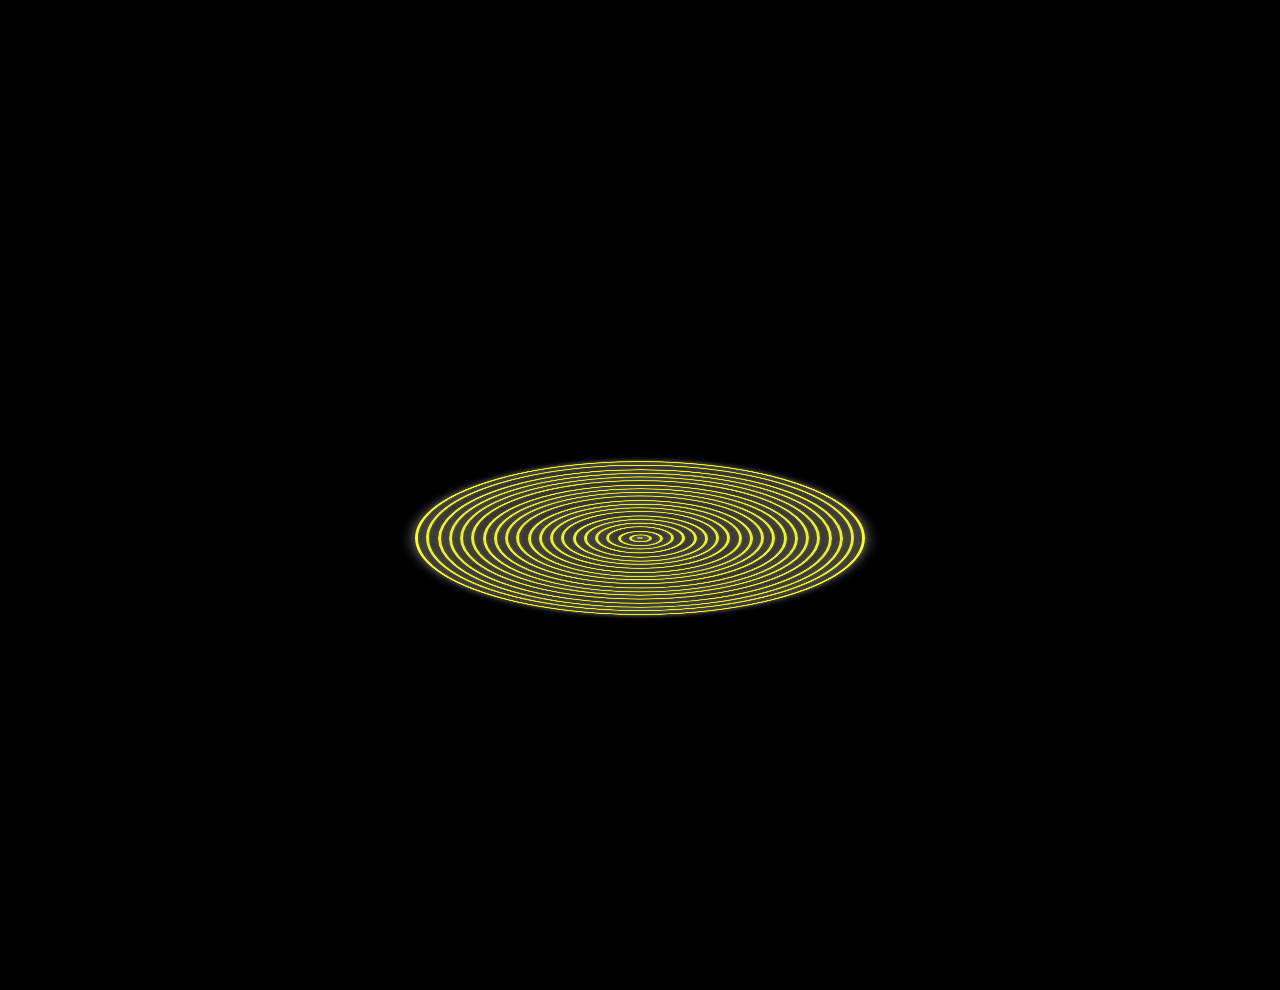
<file: car/animation.html>
<!DOCTYPE html>
<html lang="en">
<head>
    <meta charset="UTF-8">
    <meta name="viewport" content="width=device-width, initial-scale=1.0">
    <title>Document</title>
    <link rel="stylesheet" href="style.css">
</head>
<body>
    <div class="container">
        <div class="circle" style="--i:0"></div>
        <div class="circle" style="--i:1"></div>
        <div class="circle" style="--i:2"></div>
        <div class="circle" style="--i:3"></div>
        <div class="circle" style="--i:4"></div>
        <div class="circle" style="--i:5"></div>
        <div class="circle" style="--i:6"></div>
        <div class="circle" style="--i:7"></div>
        <div class="circle" style="--i:8"></div>
        <div class="circle" style="--i:9"></div>
        <div class="circle" style="--i:10"></div>
        <div class="circle" style="--i:11"></div>
        <div class="circle" style="--i:12"></div>
        <div class="circle" style="--i:13"></div>
        <div class="circle" style="--i:14"></div>
        <div class="circle" style="--i:15"></div>
        <div class="circle" style="--i:16"></div>
        <div class="circle" style="--i:17"></div>
        <div class="circle" style="--i:18"></div>
        <div class="circle" style="--i:19"></div>
        <div class="circle" style="--i:20"></div>
    </div>
    
</body>
</html>
</file>
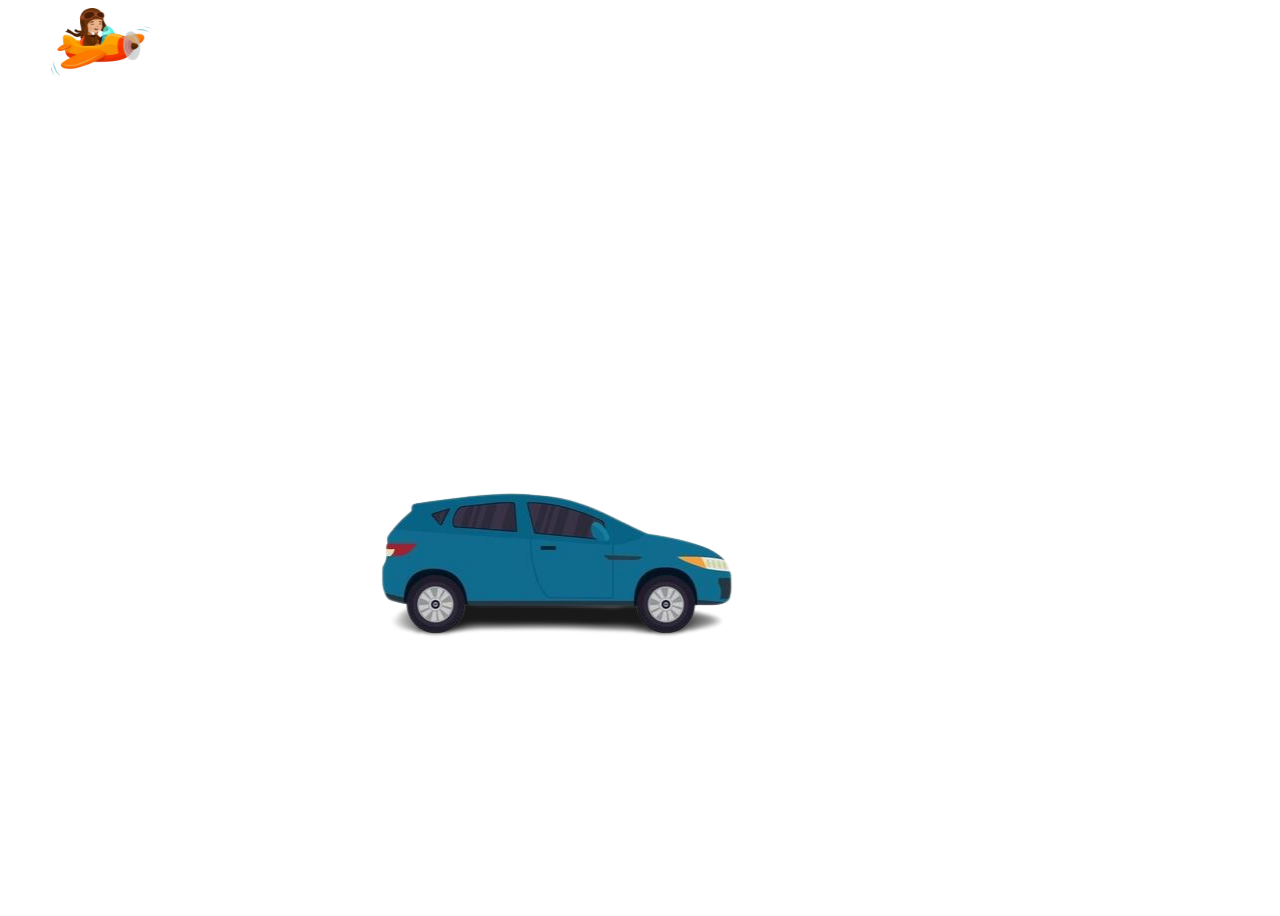
<file: car/car.html>
<!DOCTYPE html>
<html lang="en">
<head>
    <meta charset="UTF-8">
    <meta name="viewport" content="width=device-width, initial-scale=1.0">
    <title>Document</title>

    <style>
        div{
            background-image: url(https://t3.ftcdn.net/jpg/03/00/10/16/360_F_300101671_g05kRIreJ3N9RVmMwZIRJmh8BAFLyTxU.jpg);
            background-position: center;
            background-repeat: no-repeat;
            background-size: cover;
            width: 100%;
            height: 100vh;
        }

        img.one{
            margin-top: 300px;
        }

        
    </style>
</head>
<body >
    <div>
        <marquee behavior="scroll" direction="right" scrollamount="10">
            <img class="two" width="100px" src="360_F_630085755_EZdTACLOiXA80dBOxhFarHl8MvhZRc26-removebg-preview.png" alt="">
        </marquee>
        <marquee behavior="scroll" direction="right" scrollamount="20">
            <img class="one" src="modern-blue-urban-adventure-family-vehicle-car-illustration-free-vector-removebg-preview.png" alt="">
        </marquee>

    </div>



  
    
</body>
</html>
</file>
<file: car/style.css>
*
{
    margin: 0;
    padding: 0;
    box-sizing: border-box;
}

body{
    display: flex;
    justify-content: center;
    align-items: center;
    height: 100vh;
    background: #000;
    overflow: hidden;
}

.container
{
    position: absolute;
    top: 20%;
    height: 90%;
    display: flex;
    justify-content: center;
    align-items: center;
}

.circle{
    position: absolute;
    background: transparent;
    width: calc(var(--i) * 2.5vmin);
    aspect-ratio: 1;
    border-radius: 50%;
    border: 3px solid yellow;
    transform-style:preserve-3d;
    transform: rotateX(70deg) translateZ(50px);
    animation: animate 3s ease-in-out calc(var(--i)*0.08s) infinite;
    box-shadow: 0 0 15px rgb(124 124 124), inset 0 0 15px rgb(124 124 124);
}

@keyframes animate {
    0%,
    100%
    {
        transform:rotateX(70deg) translateZ(50px) translateY(0);
        filter: hue-rotate(0);
    }
    
    50%
    {
        transform:rotateX(70deg) translateZ(50px) translateY(-50vmin);
        filter: hue-rotate(360deg);
    }
    
}
</file>
